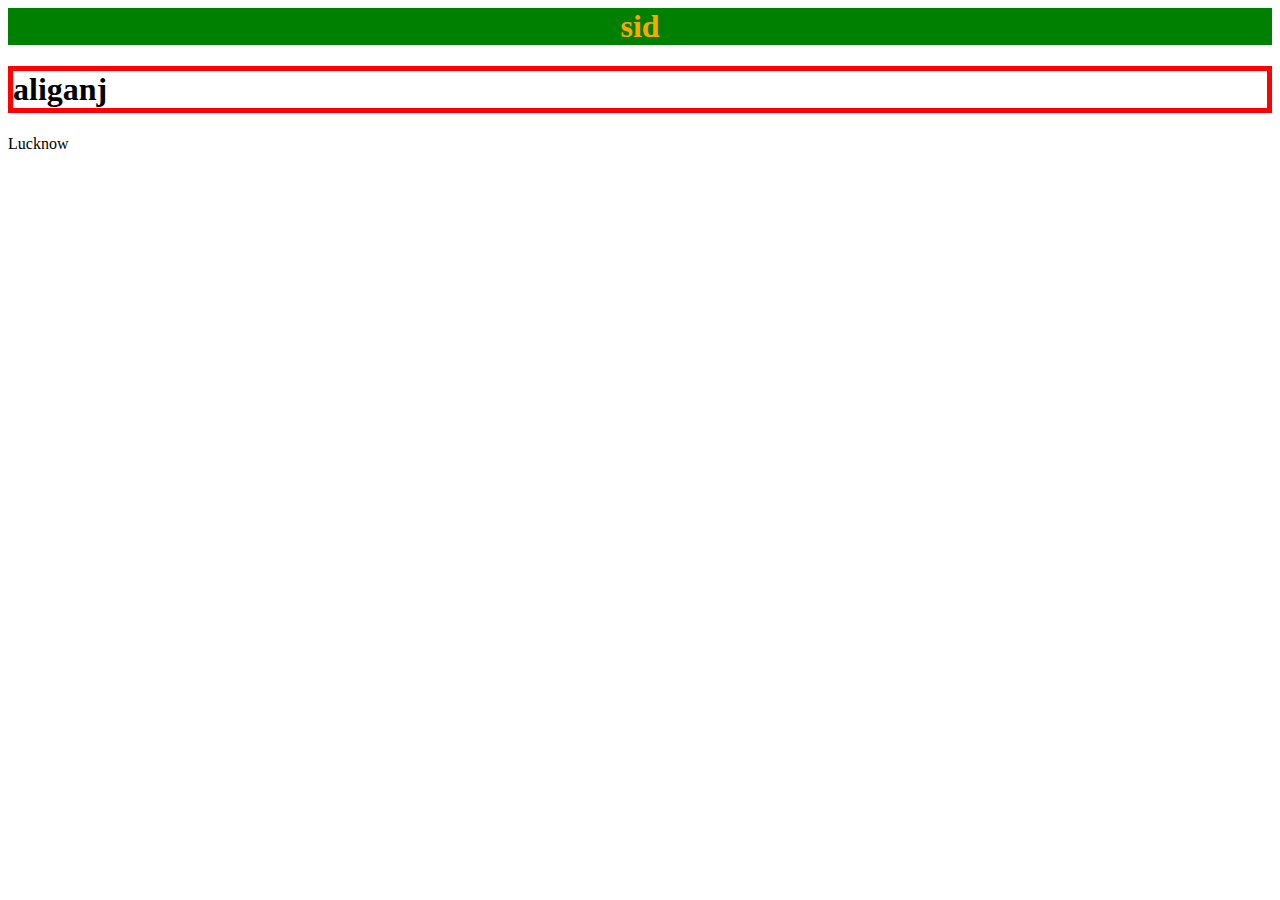
<file: class.html>
<html>
    <head>
        <style>
            h1.sid
            {
            background:green;
            color:orange;
            text-align:center;
            }
            .arvind
            {
                border:5px solid red;
            }
        </style>
    </head>
    <body>
        <h1 class="sid">sid</h1>
        <h1 class="arvind">aliganj</h1>
        <p class="sid">Lucknow</p>
    </body>
</html>
</file>
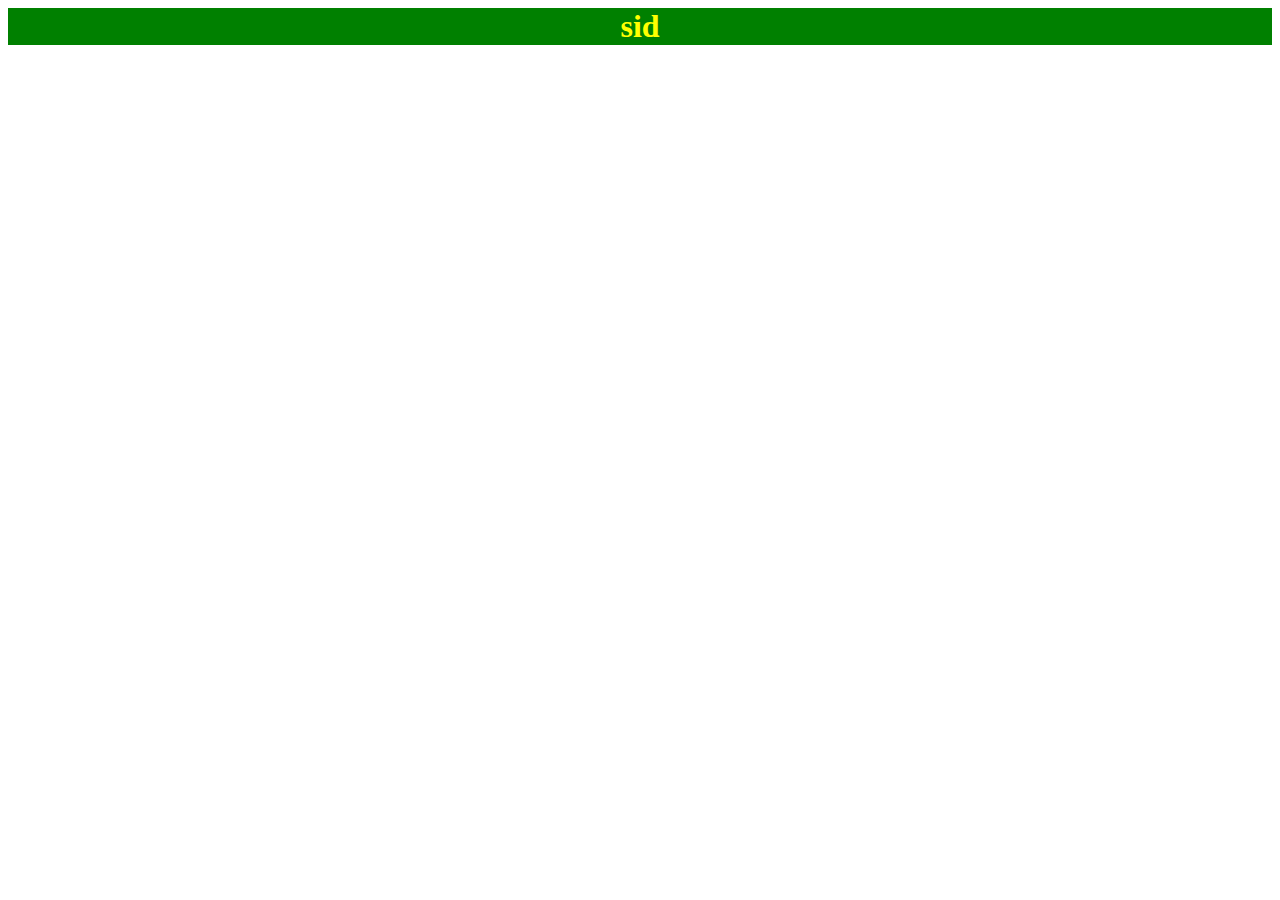
<file: element.html>
<html>
    <head>
        <style>
            h1{
            background:green;
            color:yellow;
            text-align:center;
            }
        </style>
    </head>
    <body>
        <h1>sid</h1>
    </body>
</html>
</file>
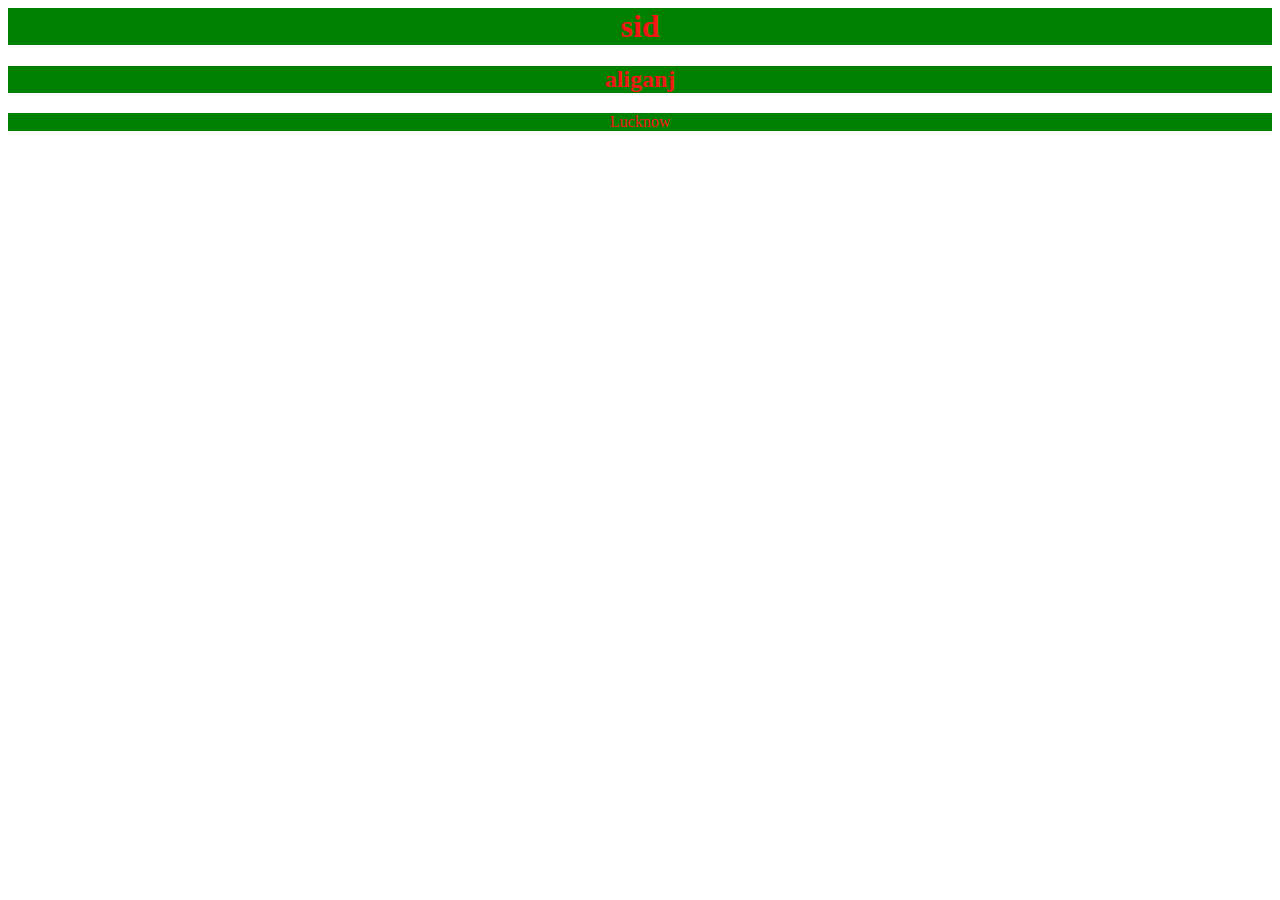
<file: group.html>
<html>
    <head>
        <style>
            h1,h2,p
            {
            background:green;
            color:rgb(242, 22, 22);
            text-align:center;
            }
           
            
        </style>
    </head>
    <body>
        <h1>sid</h1>
        <h2>aliganj</h2>
        <p>Lucknow</p>
    </body>
</html>
</file>
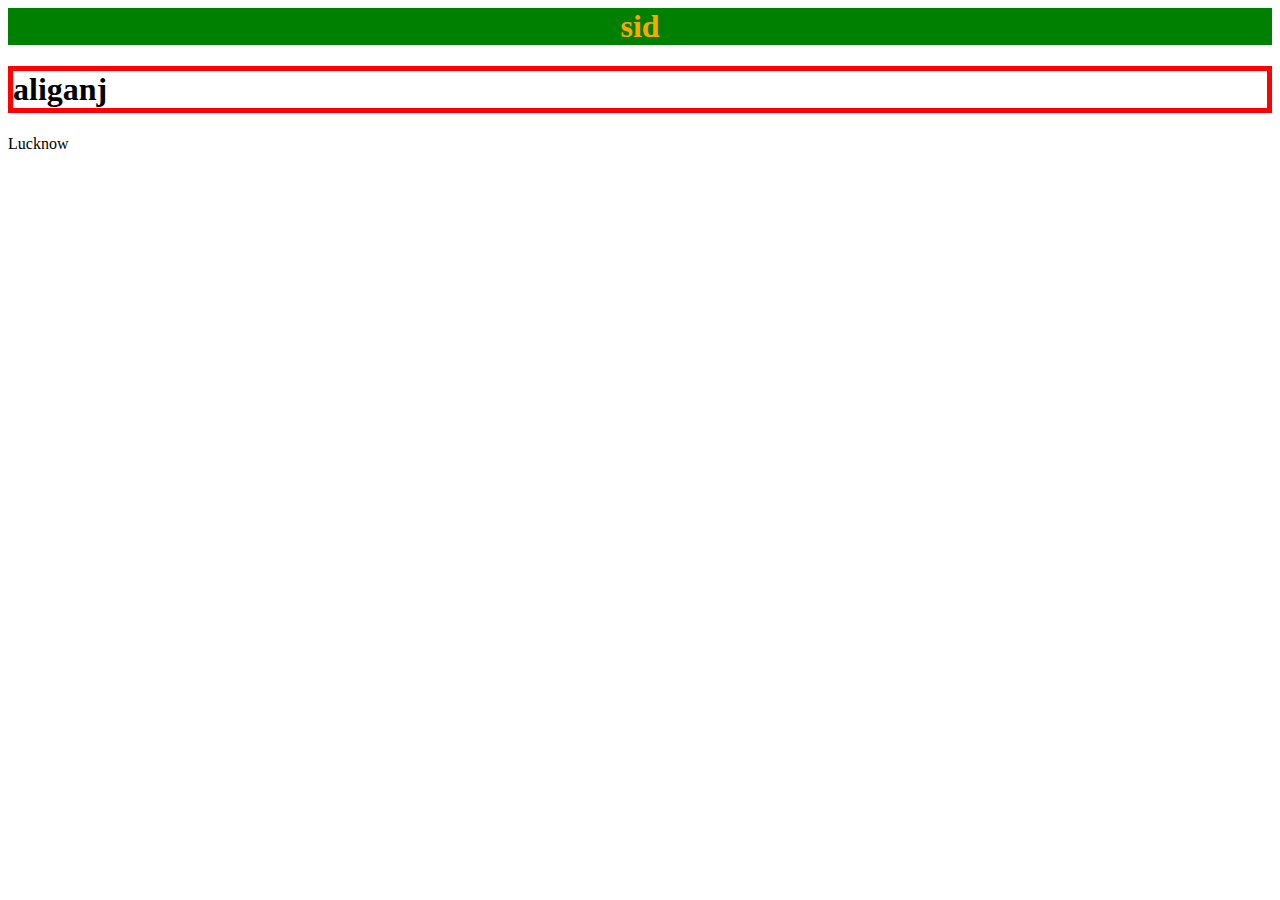
<file: ID.html>
<html>
    <head>
        <style>
            h1#sid
            {
            background:green;
            color:orange;
            text-align:center;
            }
            #arvind
            {
                border:5px solid red;
            }
        </style>
    </head>
    <body>
        <h1 id="sid">sid</h1>
        <h1 id="arvind">aliganj</h1>
        <p id ="sid">Lucknow</p>
    </body>
</html>
</file>
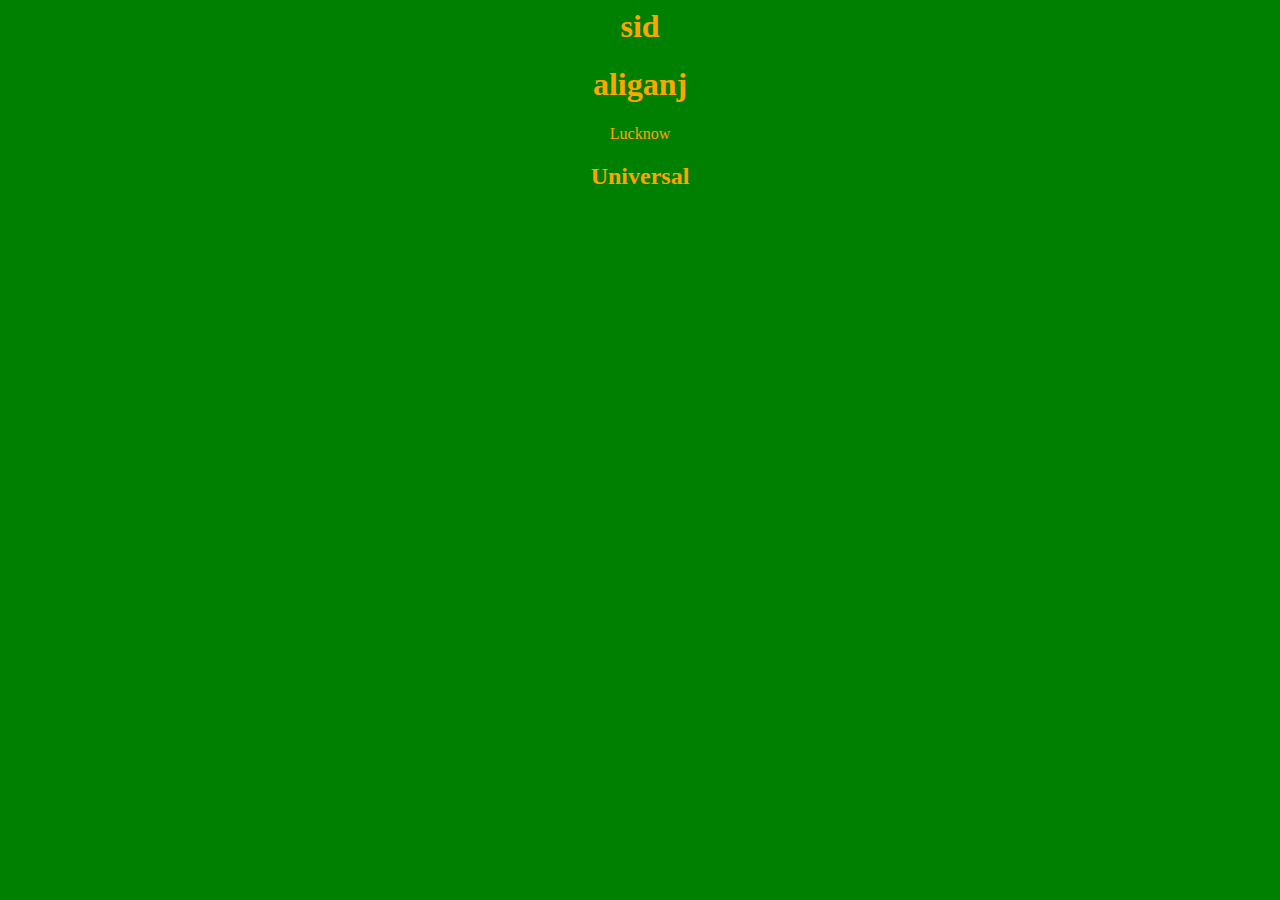
<file: universal.html>
<html>
    <head>
        <style>
            *
            {
            background:green;
            color:orange;
            text-align:center;
            }
           
        </style>
    </head>
    <body>
        <h1 id="sid">sid</h1>
        <h1 id="arvind">aliganj</h1>
        <p id ="sid">Lucknow</p>
        <h2>Universal</h2>
    </body>
</html>
</file>
